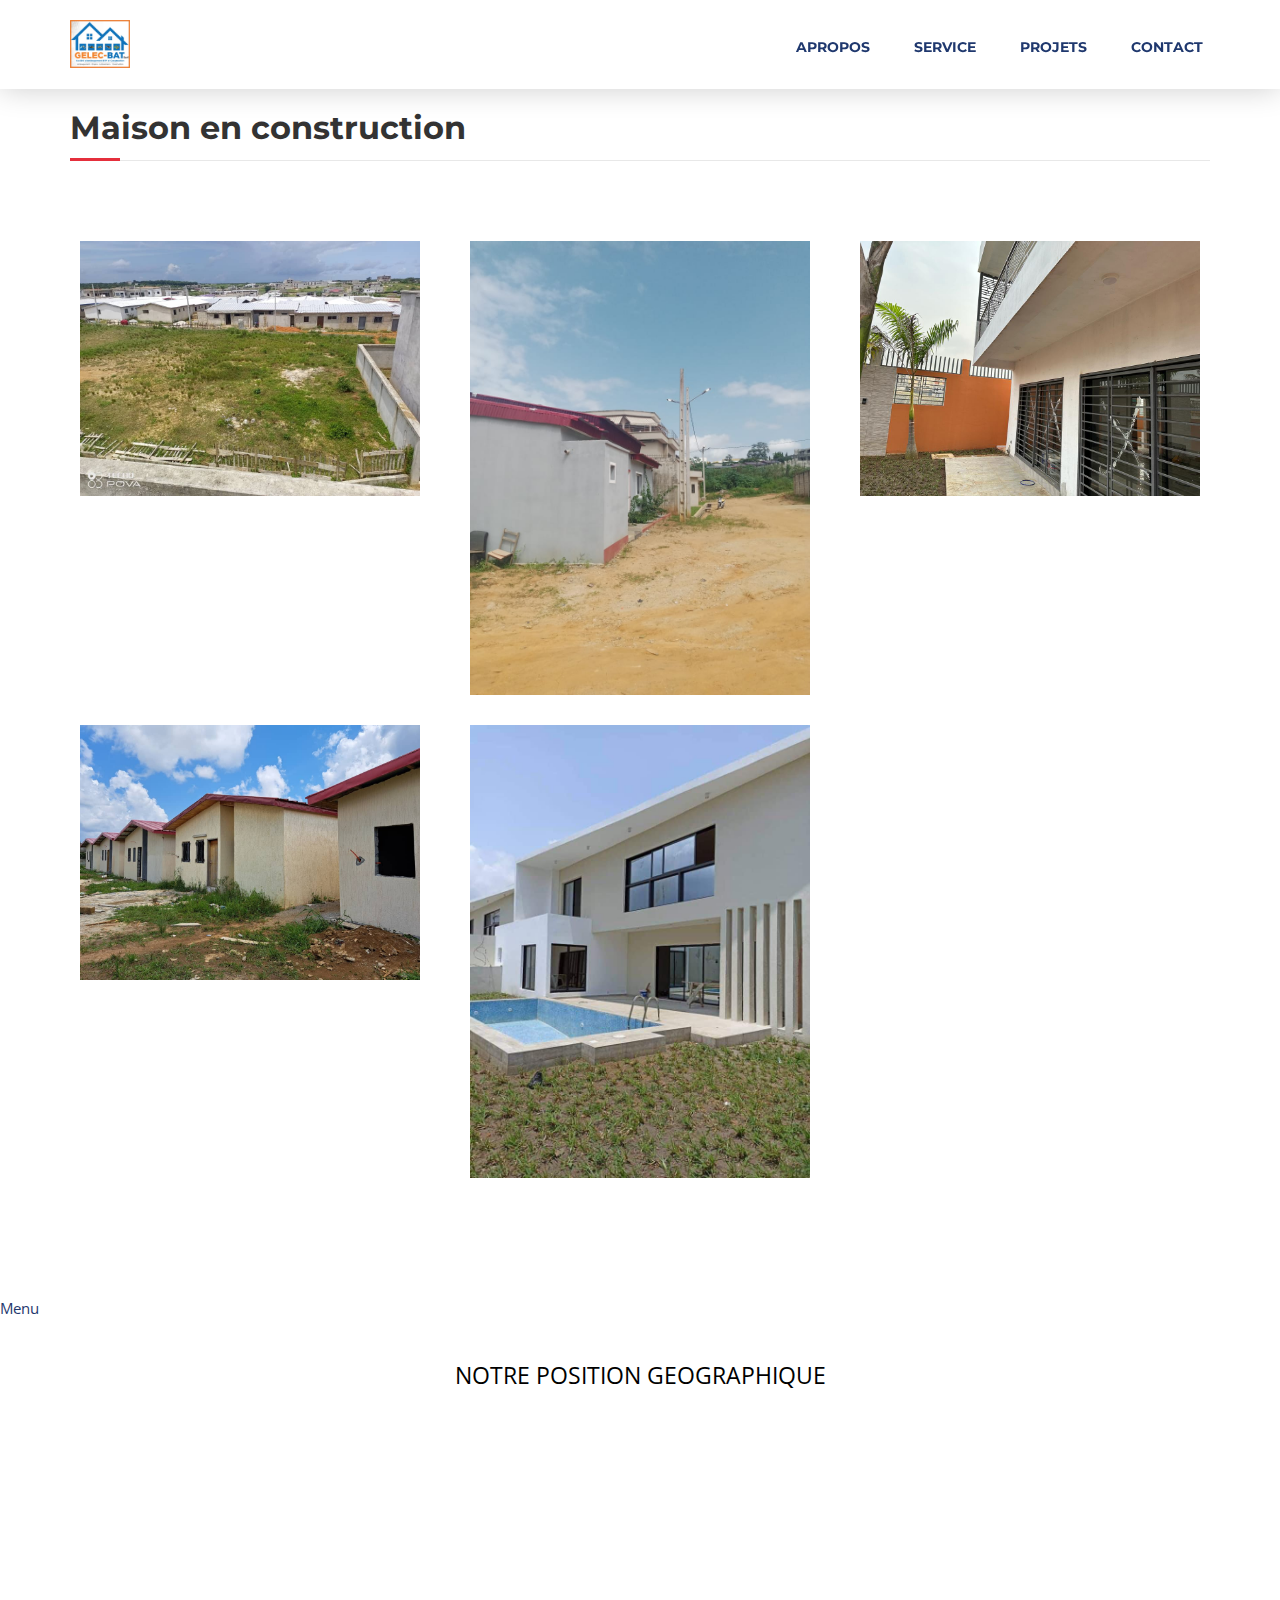
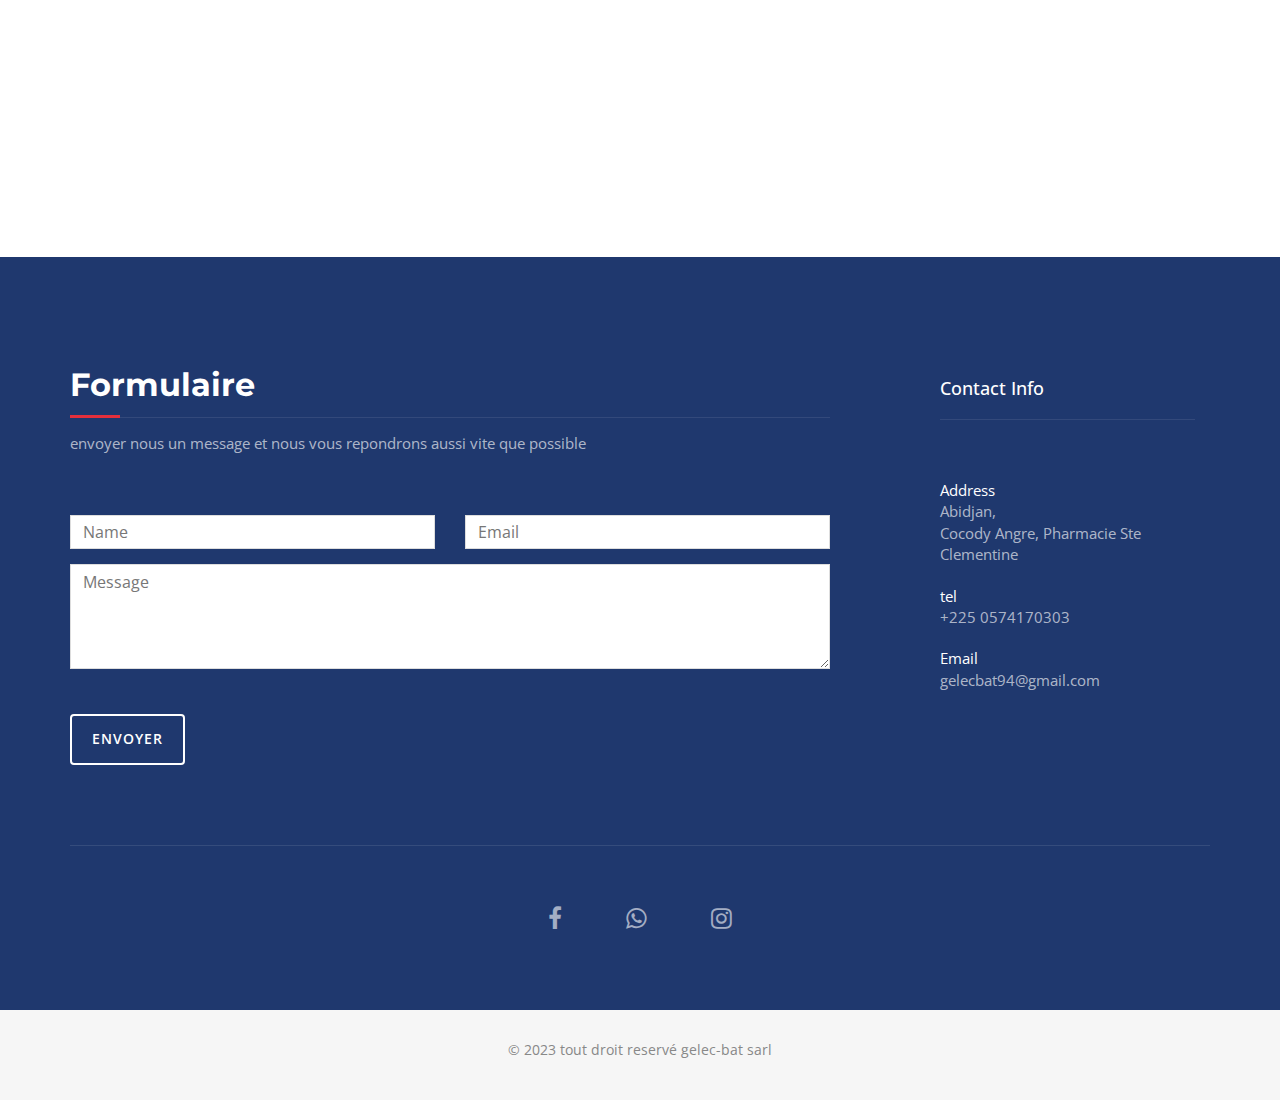
<file: immobilier.html>
<!DOCTYPE html>
<html lang="en">
<head>
<meta charset="utf-8">
<meta name="viewport" content="width=device-width, initial-scale=1.0">
<title>GELEC-BAT</title>
<link rel="icon" href="./image logo.jpeg">



<link rel="stylesheet" href="https://cdnjs.cloudflare.com/ajax/libs/font-awesome/4.7.0/css/font-awesome.min.css">

<!-- Bootstrap -->
<link rel="stylesheet" type="text/css"  href="css/bootstrap.css">


<!-- Stylesheet
    ================================================== -->
<link rel="stylesheet" type="text/css" href="css/style.css">
<link rel="stylesheet" type="text/css" href="css/nivo-lightbox/nivo-lightbox.css">
<link rel="stylesheet" type="text/css" href="css/nivo-lightbox/default.css">
<link href="https://fonts.googleapis.com/css?family=Open+Sans:300,400,600,700" rel="stylesheet">
<link href="https://fonts.googleapis.com/css?family=Montserrat:400,700" rel="stylesheet">


</head>
<body id="page-top" data-spy="scroll" data-target=".navbar-fixed-top">
  
<!-- Navigation
    ==========================================-->
<nav id="menu" class="navbar navbar-default navbar-fixed-top">
  <div class="container"> 
    <!-- Brand and toggle get grouped for better mobile display -->
    <div class="navbar-header">
      <button type="button" class="navbar-toggle collapsed" data-toggle="collapse" data-target="#bs-example-navbar-collapse-1"> <span class="sr-only">Toggle navigation</span> <span class="icon-bar"></span> <span class="icon-bar"></span> <span class="icon-bar"></span> </button>
      <a href="index.html"><img src="./image logo.jpeg" alt="" width="60px"></a>
      
    </div>
    
    <!-- Collect the nav links, forms, and other content for toggling -->
    <div class="collapse navbar-collapse" id="bs-example-navbar-collapse-1">
      <ul class="nav navbar-nav navbar-right">
        <li><a href="index.html" class="page-scroll">APROPOS</a></li>
        <li><a href="index.html" class="page-scroll">SERVICE</a></li>
        <li><a href="index.html" class="page-scroll">PROJETS</a></li>
        <li><a href="index.html" class="page-scroll">Contact</a></li>
      </ul>
    </div>
    <!-- /.navbar-collapse --> 
  </div>
</nav>
<!-- Header -->





<div id="services">
    <div class="container">
      <div class="section-title">
        <h2>Maison en construction</h2>
      </div>
      <div class="row">
        <div class="col-md-4">
          <div class="service-media"> <img src="ma (10).jpeg" > </div>
          <div class="service-desc">

          </div>
        </div>
        <div class="col-md-4">
          <div class="service-media"> <img src="ma (16).jpeg"> </div>
          <div class="service-desc">
           
          </div>
        </div>
        <div class="col-md-4">
          <div class="service-media"> <img src="ma (12).jpeg"> </div>
          <div class="service-desc">

          </div>
        </div>
      </div>
      <div class="row">
        <div class="col-md-4">
          <div class="service-media"><img src="ma (9).jpeg"> </div>
          <div class="service-desc">
          </div>
        </div>
        <div class="col-md-4">
          <div class="service-media"> <img src="ma (7).jpeg"> </div>
          <div class="service-desc">
          </div>
        </div>
      </div>
    </div>
  </div>
  <div class="section-title">
    <p><a href="index.html">Menu</a></p>

  </div>
</div>
<p class="po">notre position geographique</p>
<div id="map" class="contact-map">
<iframe src="https://www.google.com/maps/embed?pb=!1m14!1m8!1m3!1d15888.307881093335!2d-3.9558143!3d5.405246!3m2!1i1024!2i768!4f13.1!3m3!1m2!1s0xfc1ed0cccbc9009%3A0xea3e85cc3ad5950d!2sGelec-bat%20sarl!5e0!3m2!1sfr!2sci!4v1697366635994!5m2!1sfr!2sci" width="100%" height="450" style="border:0;" allowfullscreen="" loading="lazy" referrerpolicy="no-referrer-when-downgrade"></iframe>
</div>

<div id="contact">
<div class="container">
<div class="col-md-8">
  <div class="row">
    <div class="section-title">
      <h2>Formulaire</h2>
      <p>envoyer nous un message et nous vous repondrons aussi vite que possible</p>
    </div>
    <form name="sentMessage" id="contactForm" novalidate>
      <div class="row">
        <div class="col-md-6">
          <div class="form-group">
            <input type="text" id="name" class="form-control" placeholder="Name" required="required">
            <p class="help-block text-danger"></p>
          </div>
        </div>
        <div class="col-md-6">
          <div class="form-group">
            <input type="email" id="email" class="form-control" placeholder="Email" required="required">
            <p class="help-block text-danger"></p>
          </div>
        </div>
      </div>
      <div class="form-group">
        <textarea name="message" id="message" class="form-control" rows="4" placeholder="Message" required></textarea>
        <p class="help-block text-danger"></p>
      </div>
      <div id="success"></div>
      <button type="submit" class="btn btn-custom btn-lg">Envoyer</button>
    </form>
  </div>
</div>
<div class="col-md-3 col-md-offset-1 contact-info">
  <div class="contact-item">
    <h4>Contact Info</h4>
    <p><span>Address</span>Abidjan,<br>
      Cocody Angre, Pharmacie Ste Clementine</p>
  </div>
  <div class="contact-item">
    <p><span>tel</span>+225 0574170303</p>
  </div>
  <div class="contact-item">
    <p><span>Email</span> gelecbat94@gmail.com</p>
  </div>
</div>
<div class="col-md-12">
  <div class="row">
    <div class="social">
      <ul>
        <li><a href="#"><i class="fa fa-facebook"></i></a></li>
        <li><a href="#"><i class="fa fa-whatsapp"></i></a></li>
        <li><a href="#"><i class="fa fa-instagram"></i></a></li>
        
      </ul>
    </div>
  </div>
</div>
</div>
</div>

<!-- Footer Section -->
<div id="footer">
<div class="container text-center">
<p>&copy; 2023 tout droit reservé gelec-bat sarl </p>
</div>
</div>
</file>
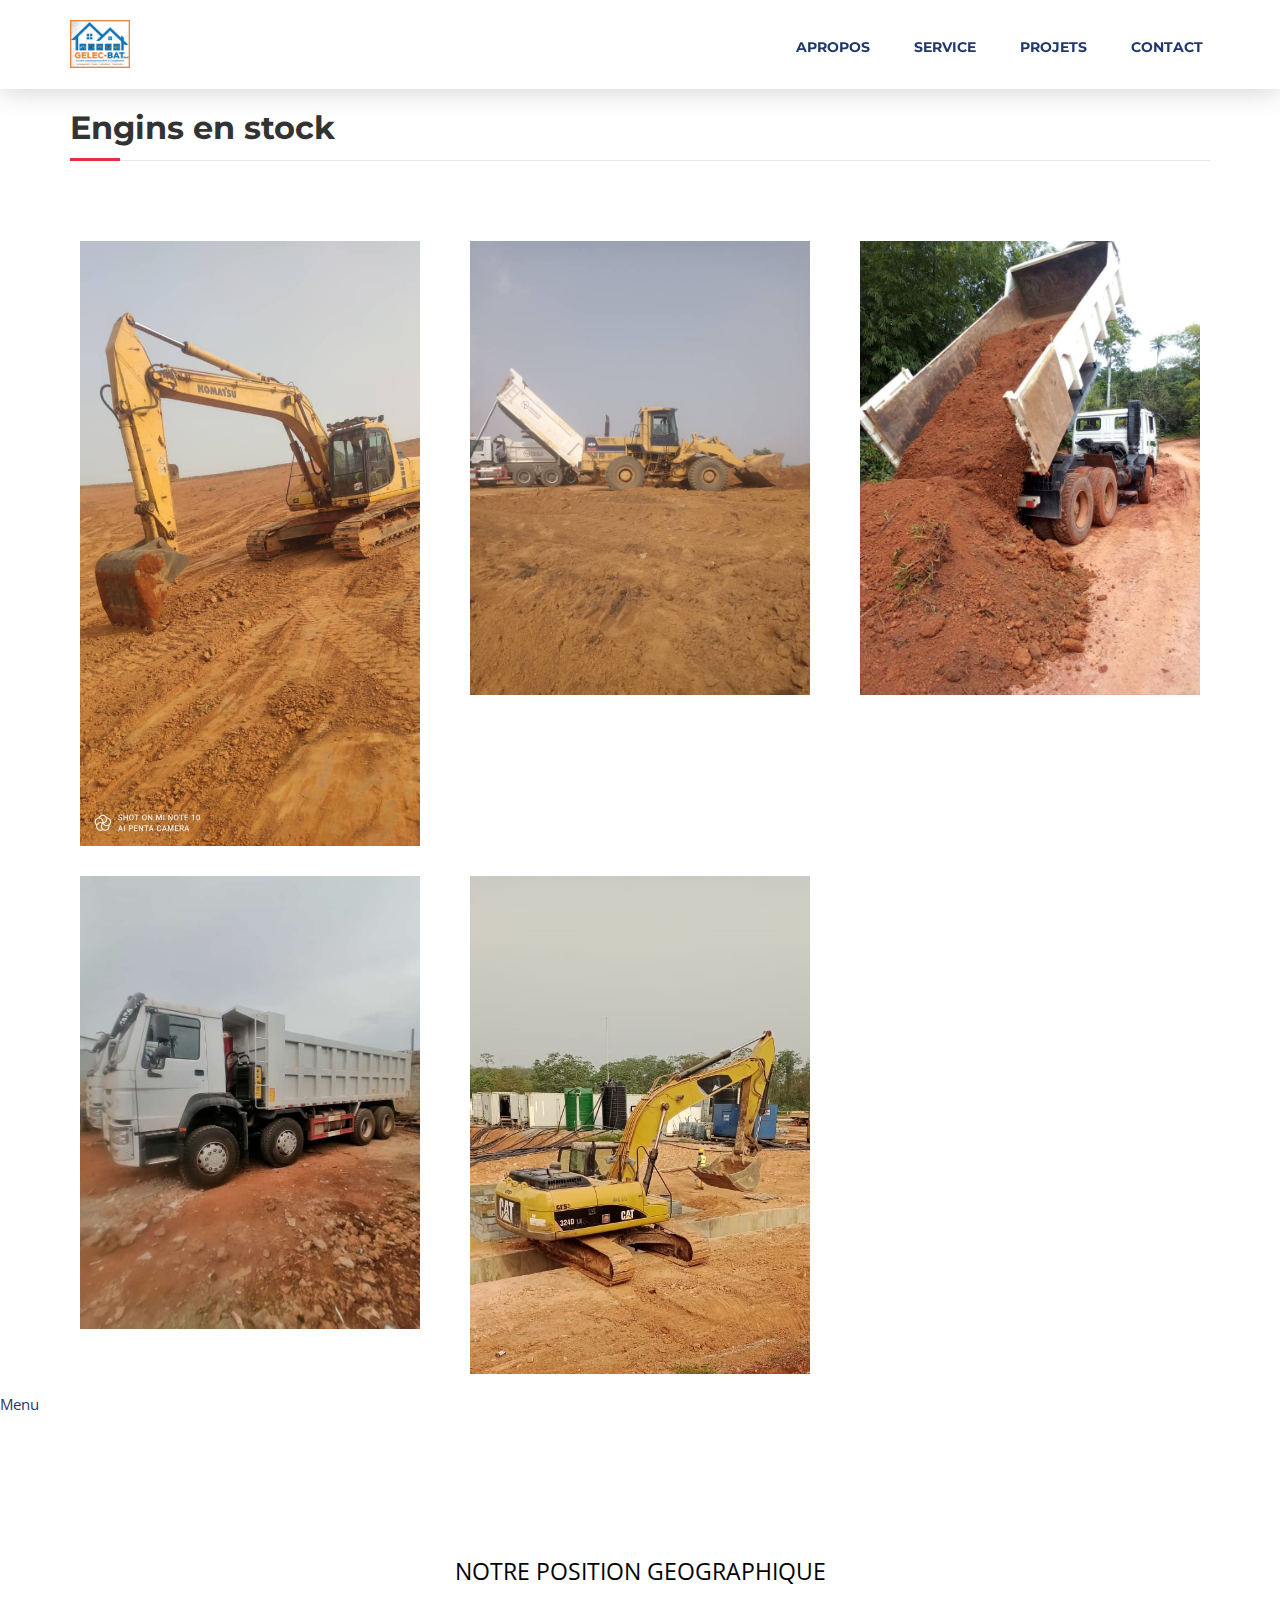
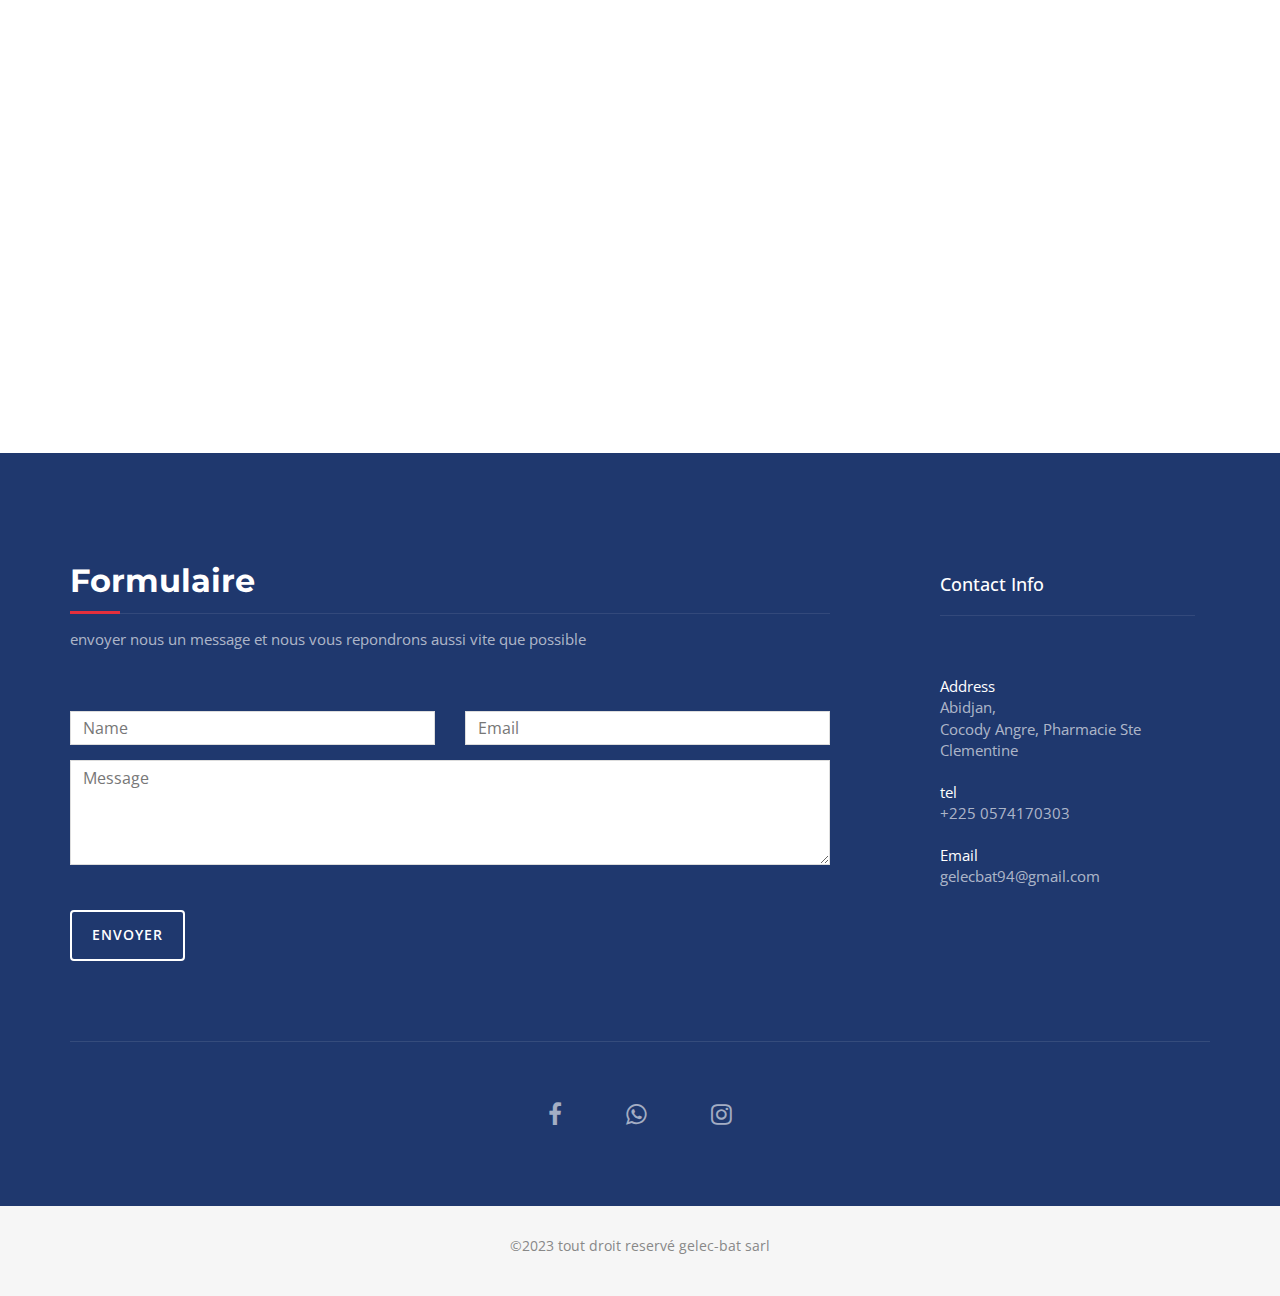
<file: machine.html>
<!DOCTYPE html>
<html lang="en">
<head>
<meta charset="utf-8">
<meta name="viewport" content="width=device-width, initial-scale=1.0">
<title>GELEC-BAT</title>
<link rel="icon" href="./image logo.jpeg">



<link rel="stylesheet" href="https://cdnjs.cloudflare.com/ajax/libs/font-awesome/4.7.0/css/font-awesome.min.css">

<!-- Bootstrap -->
<link rel="stylesheet" type="text/css"  href="css/bootstrap.css">


<!-- Stylesheet
    ================================================== -->
<link rel="stylesheet" type="text/css" href="css/style.css">
<link rel="stylesheet" type="text/css" href="css/nivo-lightbox/nivo-lightbox.css">
<link rel="stylesheet" type="text/css" href="css/nivo-lightbox/default.css">
<link href="https://fonts.googleapis.com/css?family=Open+Sans:300,400,600,700" rel="stylesheet">
<link href="https://fonts.googleapis.com/css?family=Montserrat:400,700" rel="stylesheet">


</head>
<body id="page-top" data-spy="scroll" data-target=".navbar-fixed-top">
  
<!-- Navigation
    ==========================================-->
<nav id="menu" class="navbar navbar-default navbar-fixed-top">
  <div class="container"> 
    <!-- Brand and toggle get grouped for better mobile display -->
    <div class="navbar-header">
      <button type="button" class="navbar-toggle collapsed" data-toggle="collapse" data-target="#bs-example-navbar-collapse-1"> <span class="sr-only">Toggle navigation</span> <span class="icon-bar"></span> <span class="icon-bar"></span> <span class="icon-bar"></span> </button>
      <a href="index.html"><img src="./image logo.jpeg" alt="" width="60px"></a>
     
    </div>
    
    <!-- Collect the nav links, forms, and other content for toggling -->
    <div class="collapse navbar-collapse" id="bs-example-navbar-collapse-1">
      <ul class="nav navbar-nav navbar-right">
        <li><a href="index.html" class="page-scroll">APROPOS</a></li>
        <li><a href="index.html" class="page-scroll">SERVICE</a></li>
        <li><a href="index.html" class="page-scroll">PROJETS</a></li>
        <li><a href="index.html" class="page-scroll">Contact</a></li>
      </ul>
    </div>
    <!-- /.navbar-collapse --> 
  </div>
</nav>
<!-- Header -->





<div id="services">
    <div class="container">
      <div class="section-title">
        <h2>Engins en stock</h2>
      </div>
      <div class="row">
        <div class="col-md-4">
          <div class="service-media"> <img src="ca (2).jpeg" alt=" "> </div>
          <div class="service-desc">

          </div>
        </div>
        <div class="col-md-4">
          <div class="service-media"> <img src="./6.jpeg" alt=" "> </div>
          <div class="service-desc">
           
          </div>
        </div>
        <div class="col-md-4">
          <div class="service-media"> <img src="ca (1).jpeg" alt=" "> </div>
          <div class="service-desc">

          </div>
        </div>
      </div>
      <div class="row">
        <div class="col-md-4">
          <div class="service-media"><img src="ca001 (2).jpeg" alt=" "> </div>
          <div class="service-desc">
          </div>
        </div>
        <div class="col-md-4">
          <div class="service-media"> <img src="ca001 (1).jpeg" height="100px"> </div>
          <div class="service-desc">
          </div>
        </div>
      </div>
    </div>
    <div class="section-title">
        <p><a href="index.html">Menu</a></p>
  
      </div>
  </div>
  <p class="po">notre position geographique</p>
<div id="map" class="contact-map">
  <iframe src="https://www.google.com/maps/embed?pb=!1m14!1m8!1m3!1d15888.307881093335!2d-3.9558143!3d5.405246!3m2!1i1024!2i768!4f13.1!3m3!1m2!1s0xfc1ed0cccbc9009%3A0xea3e85cc3ad5950d!2sGelec-bat%20sarl!5e0!3m2!1sfr!2sci!4v1697366635994!5m2!1sfr!2sci" width="100%" height="450" style="border:0;" allowfullscreen="" loading="lazy" referrerpolicy="no-referrer-when-downgrade"></iframe>
</div>

<div id="contact">
  <div class="container">
    <div class="col-md-8">
      <div class="row">
        <div class="section-title">
          <h2>Formulaire</h2>
          <p>envoyer nous un message et nous vous repondrons aussi vite que possible</p>
        </div>
        <form name="sentMessage" id="contactForm" novalidate>
          <div class="row">
            <div class="col-md-6">
              <div class="form-group">
                <input type="text" id="name" class="form-control" placeholder="Name" required="required">
                <p class="help-block text-danger"></p>
              </div>
            </div>
            <div class="col-md-6">
              <div class="form-group">
                <input type="email" id="email" class="form-control" placeholder="Email" required="required">
                <p class="help-block text-danger"></p>
              </div>
            </div>
          </div>
          <div class="form-group">
            <textarea name="message" id="message" class="form-control" rows="4" placeholder="Message" required></textarea>
            <p class="help-block text-danger"></p>
          </div>
          <div id="success"></div>
          <button type="submit" class="btn btn-custom btn-lg">Envoyer</button>
        </form>
      </div>
    </div>
    <div class="col-md-3 col-md-offset-1 contact-info">
      <div class="contact-item">
        <h4>Contact Info</h4>
        <p><span>Address</span>Abidjan,<br>
          Cocody Angre, Pharmacie Ste Clementine</p>
      </div>
      <div class="contact-item">
        <p><span>tel</span>+225 0574170303</p>
      </div>
      <div class="contact-item">
        <p><span>Email</span> gelecbat94@gmail.com</p>
      </div>
    </div>
    <div class="col-md-12">
      <div class="row">
        <div class="social">
          <ul>
            <li><a href="#"><i class="fa fa-facebook"></i></a></li>
            <li><a href="#"><i class="fa fa-whatsapp"></i></a></li>
            <li><a href="#"><i class="fa fa-instagram"></i></a></li>
            
          </ul>
        </div>
      </div>
    </div>
  </div>
</div>

<!-- Footer Section -->
<div id="footer">
  <div class="container text-center">
    <p>&copy;2023 tout droit reservé gelec-bat sarl</p>
  </div>
</div>
</file>
<file: css/style.css>
body, html {
	font-family: 'Open Sans', sans-serif;
	text-rendering: optimizeLegibility !important;
	-webkit-font-smoothing: antialiased !important;
	color: #666;
	font-weight: 400;
	width: 100% !important;
	height: 100% !important;
}
h2 {
	font-family: 'Montserrat', sans-serif;
	margin: 0 0 20px 0;
	font-weight: 700;
	font-size: 32px;
	color: #333;
}
h3 {
	font-family: 'Montserrat', sans-serif;
	font-size: 22px;
	font-weight: 700;
	color: #333;
}
h4 {
	font-size: 18px;
	color: #333;
}
h5 {
	text-transform: uppercase;
	font-weight: 700;
	line-height: 20px;
}
p {
	font-size: 15px;
}
p.intro {
	margin: 12px 0 0;
	line-height: 24px;
}
a {
	color: #1f386e;
	font-weight: 400;
}
a:hover, a:focus {
	text-decoration: none;
	color: #e52f3c;
}
ul, ol {
	list-style: none;
}
ul, ol {
	padding: 0;
	-webkit-padding: 0;
	-moz-padding: 0;
}
hr {
	height: 2px;
	width: 70px;
	text-align: center;
	position: relative;
	background: #1E7A46;
	margin-bottom: 20px;
	border: 0;
}
/* Navigation */

.social1 ul li{
	display: inline-block;
	margin: 0 20px;
	margin-top: 10px;
	font-size: 23px;
}
#menu {
	padding: 20px;
	transition: all 0.8s;
}
#menu.navbar-default {
	background-color: #fff;
	border-color: rgba(231, 231, 231, 0);
	box-shadow: 0 0 30px rgba(0,0,0,0.2)
}
#menu a.navbar-brand {
	font-family: 'Montserrat', sans-serif;
	font-size: 32px;
	font-weight: 700;
	color: #1f386e;
	text-transform: uppercase;
	letter-spacing: -1px;
}
#menu.navbar-default .navbar-nav > li > a {
	font-family: 'Montserrat', sans-serif;
	text-transform: uppercase;
	color: #1f386e;
	font-size: 14px;
	font-weight: 700;
	padding: 8px 2px;
	border-radius: 0;
	margin: 9px 20px 0 20px;
}
#menu.navbar-default .navbar-nav > li > a:hover {
	color: #ce2a36;
}
.navbar-default .navbar-nav > .active > a, .navbar-default .navbar-nav > .active > a:hover, .navbar-default .navbar-nav > .active > a:focus {
	color: #ce2a36 !important;
	background-color: transparent;
}
#menu .phone {
	font-family: 'Montserrat', sans-serif;
	margin: 4px 0 0 120px;
	float: left;
	font-size: 16px;
	font-weight: 400;
	color: #999;
}
#menu .phone span {
	font-size: 14px;
	display: block;
	color: #1f386e;
}
.navbar-toggle {
	border-radius: 0;
}
.navbar-default .navbar-toggle:hover, .navbar-default .navbar-toggle:focus {
	background-color: #fff;
	border-color: #fff;
}
.navbar-default .navbar-toggle:hover>.icon-bar {
	background-color: #1b6d3f;
}
.section-title {
	margin-bottom: 70px;
}
.section-title h2 {
	position: relative;
	margin-top: 10px;
	margin-bottom: 15px;
	padding-bottom: 15px;
	border-bottom: 1px solid rgba(0, 0, 0, 0.09);
}
.section-title h2::after {
	position: absolute;
	content: "";
	background-color: #e52f3c;
	height: 3px;
	width: 50px;
	bottom: -1px;
	left: 0;
}
.btn-custom {
	text-transform: uppercase;
	color: #fff;
	background-color: #e52f3c;
	padding: 14px 20px;
	letter-spacing: 1px;
	margin: 0;
	font-size: 14px;
	font-weight: 600;
	border-radius: 4px;
	transition: all 0.3s;
}
.btn-custom:hover, .btn-custom:focus, .btn-custom.focus, .btn-custom:active, .btn-custom.active {
	color: #fff;
	background-color: #1f386e;
}
.btn:active, .btn.active {
	background-image: none;
	outline: 0;
	-webkit-box-shadow: none;
	box-shadow: none;
}
a:focus, .btn:focus, .btn:active:focus, .btn.active:focus, .btn.focus, .btn:active.focus, .btn.active.focus {
	outline: none;
	outline-offset: none;
}

.po{
	color: black;
	margin-top: -30px;
	text-align: center;
	font-size: 23px;
	text-transform: uppercase;
	position: relative;

	
}



/* Header Section */
.intro {
	display: table;
	width: 100%;
	padding: 0;
	background: url(../gros-plan-cone-signalisation-orange-espace-copie-route.jpg) center center no-repeat;
	background-color: #e5e5e5;
	-webkit-background-size: cover;
	-moz-background-size: cover;
	background-size: cover;
	-o-background-size: cover;
}
.intro .overlay {
	background: rgba(0,0,0,0.3);
}
.intro h1 {
	font-family: 'Montserrat', sans-serif;
	color: #fff;
	font-size: 62px;
	font-weight: 700;
	margin-top: 0;
	margin-bottom: 10px;
	text-shadow: 0 0 15px rgba(0,0,0,0.5)
}
.intro p {
	color: #fff;
	font-size: 17px;
	line-height: 28px;
	padding: 15px;
	max-width: 600px;
	margin: 0 auto;
	margin-bottom: 40px;
	background: rgba(0,0,0,.45);
}
header .intro-text {
	padding-top: 350px;
	padding-bottom: 150px;
	text-align: center;
}
/* Get Touch Section */
#get-touch {
	padding: 40px 0 30px;
	color: rgba(255,255,255,.7);
	background: #1f386e;
}
#get-touch h3 {
	font-size: 24px;
	font-weight: 400;
	color: #fff;
	margin: 0 0 10px 0;
}
#get-touch .btn-custom {
	margin: 0;
	background: transparent;
	border: 2px solid #fff;
}
#get-touch .btn-custom:hover {
	color: #1f386e;
	background: #fff;
	border: 2px solid #fff;
}
/* About Section */
#about {
	padding: 110px 0;
	background: #f6f6f6;
}
#about h3 {
	font-size: 22px;
	margin: 0 0 20px 0;
}
#about h2 {
	position: relative;
	margin-bottom: 15px;
	padding-bottom: 15px;
	border-bottom: 1px solid rgba(0, 0, 0, 0.09);
}
#about h2::after {
	position: absolute;
	content: "";
	background-color: #e52f3c;
	height: 3px;
	width: 50px;
	bottom: -1px;
	left: 0;
}
#about .about-text li {
	margin-bottom: 6px;
	margin-left: 6px;
	list-style: none;
	padding: 0;
}
#about .about-text li:before {
	content: '\f00c';
	font-family: 'FontAwesome';
	color: #1f386e;
	font-size: 11px;
	font-weight: 300;
	padding-right: 8px;
}
#about img {
	padding: 20px;
	width: 500px;
	margin-top: 10px;
	background: #fff;
	border-right: 0;
	box-shadow: 0 0 50px rgba(0,0,0,0.06);
}
#about p {
	line-height: 24px;
	margin: 30px 0;
}
/* Services Section */
#services {
	padding: 100px 0;
}
#services .service-media {
	margin: 10px;
}
#services .service-media img {
	position: relative;
	display: block;
	width: 100%;
	height: auto;
}
#services .service-desc {
	margin: 10px 10px 20px;
}
#services h3 {
	font-weight: 700;
	padding: 5px 0;
}
#services .service-desc hr {
	margin-left: 0;
}
/* Portfolio Section */
.blog_section{
    width: 100%;
    float: left;
    background-image: url(../images/blog-bg.png);
    height: auto;
    background-size: cover;
    background-repeat: no-repeat;
    padding-bottom: 100px;
}
.blog_taital_main{
    width: 100%;
    float: left;
    padding-left: 100px;
}
.blog_taital{
    width: 100%;
    float: left;
    font-size: 40px;
    color: #ff0000;
    text-align: center;
    font-weight: bold;
    text-transform: uppercase;
}
.blog_text{
    width: 100%;
    float: left;
    font-size: 16px;
    color: #191616;
    text-align: center;
    margin: 0px;
}
.blog_section_2{
    width: 100%;
    float: left;
    padding-top: 50px;
}
.blog_section_3{
    width: 100%;
    float: left;
    padding-top: 50px;
}
.image_4{
    width: 95%;
    float: left;
    
    height: auto;
    text-align: center;
    padding: 40px 0px;
}
.image_5{
    width: 100%;
    float: left;
    
    height: auto;
    text-align: center;
    padding: 50px 40px;
}
.laptop_text {
    width: 100%;
    float: left;
    font-size: 30px;
    color: #2a2929;
    text-transform: uppercase;
    font-weight: bold;
    padding-top: 30px;
}
.ipsum_text {
    width: 82%;
    float: left;
    font-size: 16px;
    color: #191616;
    margin: 0px;
    padding-top: 20px;
}


#portfolio {
	padding: 100px 0;
	background: #f6f6f6;
}
.portfolio-item {
	margin: 15px 0;
}
.portfolio-item .hover-bg {
	overflow: hidden;
	position: relative;
}
.hover-bg .hover-text {
	position: absolute;
	text-align: center;
	margin: 0 auto;
	color: #fff;
	background: rgba(31, 56, 110, 0.8);
	padding: 30% 0 0 0;
	height: 100%;
	width: 100%;
	opacity: 0;
	transition: all 0.5s;
}
.hover-bg .hover-text>h4 {
	opacity: 0;
	color: #fff;
	-webkit-transform: translateY(100%);
	transform: translateY(100%);
	transition: all 0.3s;
	font-size: 17px;
	letter-spacing: 1px;
	font-weight: 400;
	text-transform: uppercase;
}
.hover-bg:hover .hover-text>h4 {
	opacity: 1;
	-webkit-backface-visibility: hidden;
	-webkit-transform: translateY(0);
	transform: translateY(0);
}
.hover-bg:hover .hover-text {
	opacity: 1;
}
/* Testimonials Section */
#testimonials {
	padding: 100px 0;
}
#testimonials i {
	color: #e6e6e6;
	font-size: 32px;
	margin-bottom: 20px;
}
.testimonial {
	position: relative;
	padding: 20px;
}
.testimonial-image {
	float: left;
	margin-right: 15px;
}
.testimonial-image, .testimonial-image img {
	display: block;
	width: 64px;
	height: 64px;
}
.testimonial-content {
	position: relative;
	overflow: hidden;
}
.testimonial-content p {
	margin-bottom: 0;
	font-size: 14px;
	font-style: italic;
}
.testimonial-meta {
	margin-top: 10px;
	font-size: 13px;
	font-weight: bold;
	text-transform: uppercase;
}
/* Contact Section */
#contact {
	padding: 100px 0 60px 0;
	background: #1f386e;
	color: rgba(255,255,255,.65);
}
#contact .section-title {
	margin-bottom: 40px;
}
#contact h2 {
	color: #fff;
	margin-top: 10px;
	margin-bottom: 15px;
	padding-bottom: 15px;
	border-bottom: 1px solid rgba(255, 255, 255, 0.09);
}
#contact h4 {
	color: #fff;
	margin-top: 22px;
	margin-bottom: 60px;
	padding-bottom: 20px;
	border-bottom: 1px solid rgba(255, 255, 255, 0.09);
}
#contact form {
	padding-top: 20px;
}
#contact h3 {
	font-size: 17px;
	font-weight: 600;
}
#contact .text-danger {
	color: #cc0033;
	text-align: left;
}
#contact .btn-custom {
	margin: 30px 0;
	background: transparent;
	border: 2px solid #fff;
}
#contact .btn-custom:hover {
	color: #1f386e;
	background: #fff;
}
label {
	font-size: 12px;
	font-weight: 400;
	font-family: 'Open Sans', sans-serif;
	float: left;
}
#contact .form-control {
	display: block;
	width: 100%;
	padding: 6px 12px;
	font-size: 16px;
	line-height: 1.42857143;
	color: #444;
	background-color: #fff;
	background-image: none;
	border: 1px solid #ddd;
	border-radius: 0;
	-webkit-box-shadow: none;
	box-shadow: none;
	-webkit-transition: none;
	-o-transition: none;
	transition: none;
}
#contact .form-control:focus {
	border-color: #999;
	outline: 0;
	-webkit-box-shadow: transparent;
	box-shadow: transparent;
}
.form-control::-webkit-input-placeholder {
color: #777;
}
.form-control:-moz-placeholder {
color: #777;
}
.form-control::-moz-placeholder {
color: #777;
}
.form-control:-ms-input-placeholder {
color: #777;
}
#contact .contact-item {
	margin: 20px 0;
}
#contact .contact-item span {
	color: rgba(255,255,255,1);
	display: block;
}
#contact .social {
	border-top: 1px solid rgba(255,255,255,0.1);
	padding-top: 50px;
	margin-top: 50px;
	text-align: center;
}
#contact .social ul li {
	display: inline-block;
	margin: 0 20px;
}
#contact .social i.fa {
	font-size: 24px;
	padding: 10px;
	color: rgba(255,255,255,0.6);
	transition: all 0.3s;
}
#contact .social i.fa:hover {
	color: #fff;
}
/* Footer Section*/
#footer {
	background: #f6f6f6;
	padding: 30px 0;
}
#footer p {
	color: #888;
	font-size: 14px;
}
#footer a {
	color: #1f386e;
}
#footer a:hover {
	color: #e52f3c;
}

@media (max-width: 768px) {
#about img {
	margin: 50px 0;
}
}
</file>
<file: css/nivo-lightbox/default.css>
/*
 * Nivo Lightbox Default Theme v1.0
 * http://dev7studios.com/nivo-lightbox
 *
 * Copyright 2013, Dev7studios
 * Free to use and abuse under the MIT license.
 * http://www.opensource.org/licenses/mit-license.php
 */
 
 .nivo-lightbox-theme-default * {
    -webkit-box-sizing: initial !important;
    -moz-box-sizing: initial !important;
    box-sizing: initial !important;
 }
.nivo-lightbox-theme-default.nivo-lightbox-overlay { 
	background: #666;
	background: rgba(0,0,0,0.6); 
}
.nivo-lightbox-theme-default .nivo-lightbox-content.nivo-lightbox-loading { background: url(loading.gif) no-repeat 50% 50%; }

.nivo-lightbox-theme-default .nivo-lightbox-nav {
	top: 10%;
	width: 8%;
	height: 80%;
	text-indent: -9999px;
	background-repeat: no-repeat;
	background-position: 50% 50%;
	opacity: 0.5;
}
.nivo-lightbox-theme-default .nivo-lightbox-nav:hover { 
	opacity: 1; 
	background-color: transparent;
}
.nivo-lightbox-theme-default .nivo-lightbox-prev { 
	background-image: url(prev.png); 
	border-radius: 0 3px 3px 0;
}
.nivo-lightbox-theme-default .nivo-lightbox-next { 
	background-image: url(next.png); 
	border-radius: 3px 0 0 3px;
}

.nivo-lightbox-theme-default .nivo-lightbox-close {
	display: block;
	background: url(close.png) no-repeat 5px 5px;
	width: 16px;
	height: 16px;
	text-indent: -9999px;
	padding: 5px;
	opacity: 0.5;
}
.nivo-lightbox-theme-default .nivo-lightbox-close:hover { opacity: 1; }

.nivo-lightbox-theme-default .nivo-lightbox-title-wrap { bottom: -7%; }
.nivo-lightbox-theme-default .nivo-lightbox-title {
	font: 14px/20px 'Helvetica Neue', Helvetica, Arial, sans-serif;
	font-style: normal;
	font-weight: normal;
	background: #000;
	color: #fff;
	padding: 7px 15px;
	border-radius: 30px;
}

.nivo-lightbox-theme-default .nivo-lightbox-image img {
	background: #fff;
	-webkit-box-shadow: 0px 1px 1px rgba(0,0,0,0.4);
	   -moz-box-shadow: 0px 1px 1px rgba(0,0,0,0.4);
	        box-shadow: 0px 1px 1px rgba(0,0,0,0.4);
}
.nivo-lightbox-theme-default .nivo-lightbox-ajax,
.nivo-lightbox-theme-default .nivo-lightbox-inline {
	background: #fff;
	padding: 40px;
	-webkit-box-shadow: 0px 1px 1px rgba(0,0,0,0.4);
	   -moz-box-shadow: 0px 1px 1px rgba(0,0,0,0.4);
	        box-shadow: 0px 1px 1px rgba(0,0,0,0.4);
}

@media (-webkit-min-device-pixel-ratio: 1.3),
       (-o-min-device-pixel-ratio: 2.6/2),
       (min--moz-device-pixel-ratio: 1.3),
       (min-device-pixel-ratio: 1.3),
       (min-resolution: 1.3dppx) {

	.nivo-lightbox-theme-default .nivo-lightbox-content.nivo-lightbox-loading { 
		background-image: url(loading@2x.gif); 
		background-size: 32px 32px;
	}
	.nivo-lightbox-theme-default .nivo-lightbox-prev { 
		background-image: url(prev@2x.png); 
		background-size: 48px 48px;
	}
	.nivo-lightbox-theme-default .nivo-lightbox-next { 
		background-image: url(next@2x.png); 
		background-size: 48px 48px;
	}
	.nivo-lightbox-theme-default .nivo-lightbox-close { 
		background-image: url(close@2x.png); 
		background-size: 16px 16px;
	}
	
}
</file>
